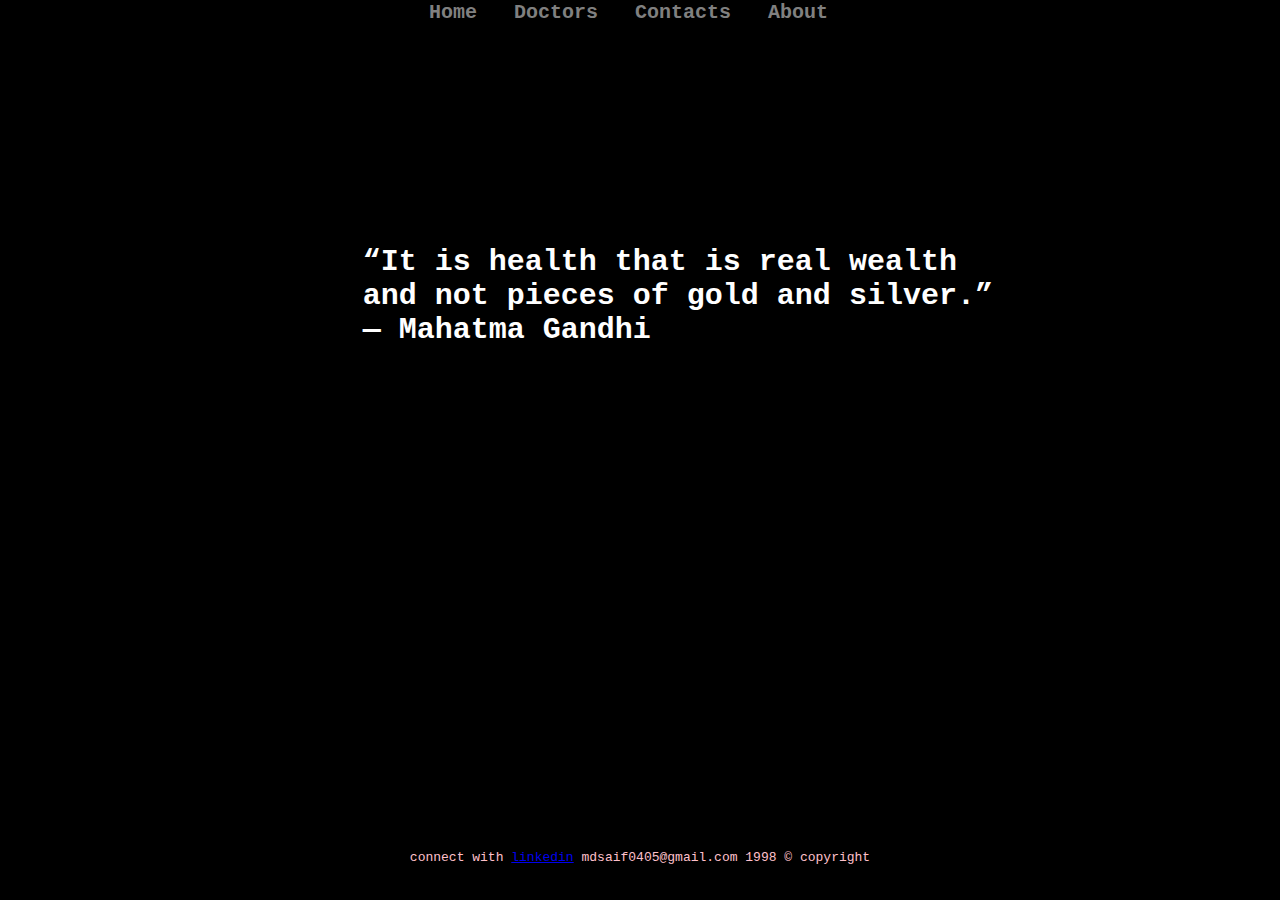
<file: index.html>
<!DOCTYPE html>
<html>
<head>
	<meta charset="utf-8">
	<meta name="viewport" content="width=device-width, initial-scale=1">
	<title>Consoltant</title>
	<link rel="stylesheet" type="text/css" href="assets/css/style.css">
</head>
<!-- <style type="text/css">
	*{
		margin: 0 0;
		font-family: monospace;
		/*font-size: 20px;*/
		background-color: black;
		color: white;
	}
	h1, h2, h3, h4{
		font-weight: bold;
	}
	body{
		/*background-color: lightgrey;*/
	}
	#container{
		height: 800px;
	}
	#navbar{
		width: 100%;
		border: 1px solid black;
		/*background-color: coral;*/
		text-align: center;
		font-family: monospace;
		font-size: x-large;
		font-weight: bold;
		font-size: x-large;
		font-weight: bold;
	}
	#nav{
		list-style: none;
		display: inline;

	}
	#logo{
		display: inline-block;
		float: left;
		text-align: left;
	}
	nav > span{
		text-align: left;
	}
	#nav > li{
		display: inline;
	}
	#tab{
		width: 25%;
		float: left;
		text-align: right;
		/*border: 1px solid black;*/
		/*background-color: beige;*/
		height: 200px;
		padding: 10px;


	}
	#window{
		margin-top: 20px;
	}
	#tab-list{
		list-style: none;
	}
	#tab li a{
		padding-right: 20px;
		font-size: 20px;
	}
	#main{
		width: 50%;
		float: left;
		border: 1px solid black;
		/*background-color: cyan;*/

		padding: 10px;
	}
	#sider{
		width: 30%;
		float: left;
		border: 1px solid black;
		/*background-color: lightpink;*/

		padding: 10px;
	}
	#footer{

	}
	img{
		width: 80px;
		height: 80px;
		border: 2px solid brown;
		margin-right: 30px;
	}
</style> -->
<body>
<div id="container">
	<nav id="navbar">
		<!-- <div id="logo"><span>DOCTORS</span></div> -->
		<ul id="nav">
			<li><a href="index.html">Home</a></li>
			<li><a href="doctorList.html">Doctors</a></li>
			<li><a href="contacts.html">Contacts</a></li>
			<li><a href="about.html">About</a></li>
		</ul>
	</nav>
	<div id="window">
		<div id="tab" style="width:26%;">
			<ul id="tab-list">

				<!-- <li><a href="#">doctors</a></li>
				<li><a href="#">Mylist</a></li>
				<li><a href="#">back</a></li> -->
			</ul>
		</div>
		<div id="main" style="width: 50%; padding-top: 200px; height: 65vh;">
			<h1>“It is health that is real wealth and not pieces of gold and silver.” — Mahatma Gandhi</h1>
			
		</div>
<!-- 		<div id="sider">
			<h3>Details</h3>
			<h3></h3>
		</div> -->
	</div>
		<footer id="footer" >
			
			<div align="center">
			  	
			  	<p>connect with
			  	<a href="https://www.linkedin.com/in/md-saif-16b203113/" target="_blank">linkedin</a>
			  	 mdsaif0405@gmail.com 1998 &copy; <span>copyright</span></p>
			</div>
		</footer>	
</div>
</body>
</html>
</file>
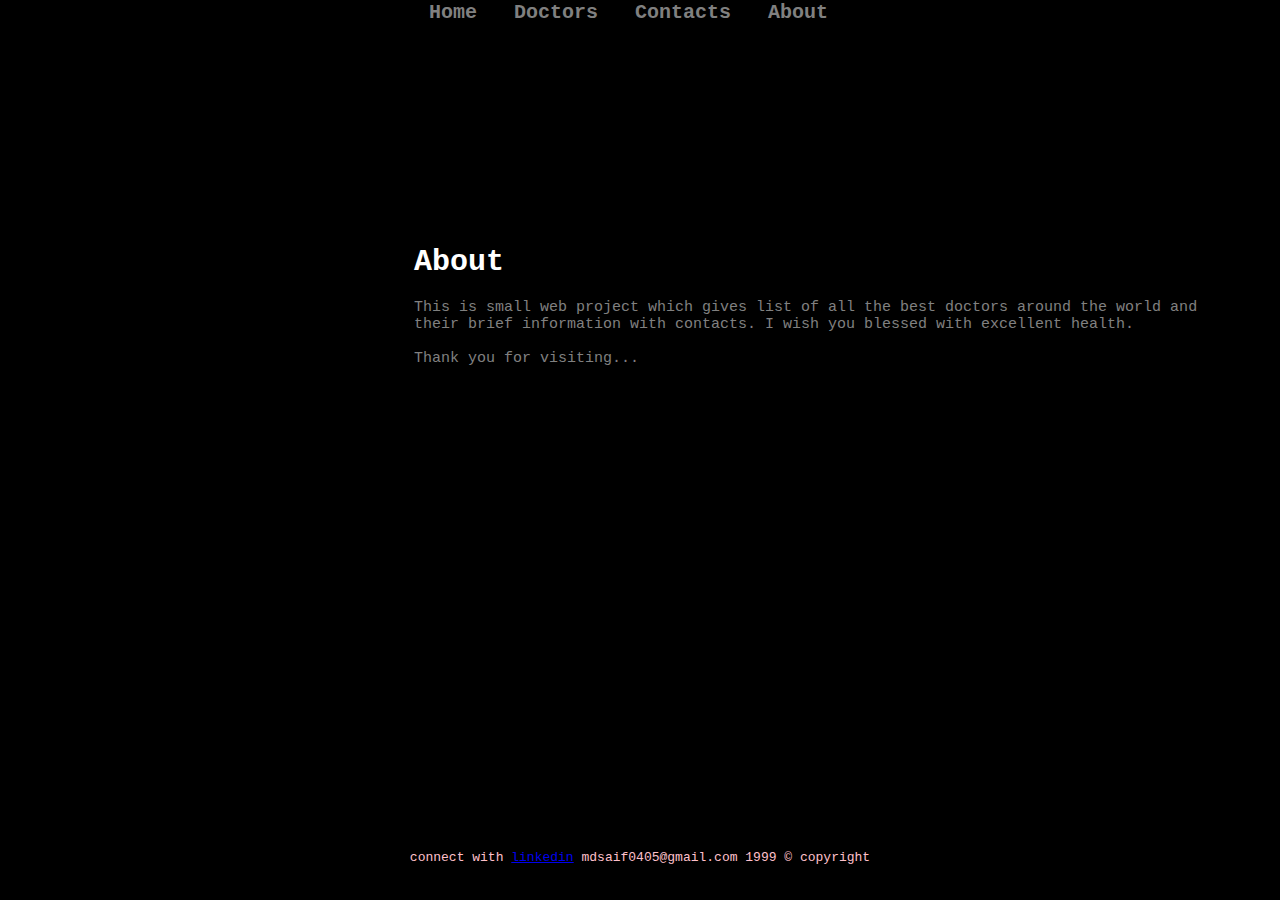
<file: about.html>
<!DOCTYPE html>
<html>
<head>
	<meta charset="utf-8">
	<meta name="viewport" content="width=device-width, initial-scale=1">
	<title>Dr. William A. Abdu, M.D, M.S.</title>
	<link rel="stylesheet" type="text/css" href="assets/css/style.css">
</head>
<style type="text/css">
	.table { display:table; }
	.table-row { display:table-row; }
	.table-cell { display:table-cell; }
</style>
<body>
<div id="container">
	<nav id="navbar">
		<!-- <div id="logo"><span>DOCTORS</span></div> -->
		<ul id="nav">
			<li><a href="index.html">Home</a></li>
			<li><a href="doctorList.html">Doctors</a></li>
			<li><a href="contacts.html">Contacts</a></li>
			<li><a href="about.html">About</a></li>
		</ul>
	</nav>
	<div id="window">
		<div id="tab">
			<ul id="tab-list">
				<li><a href="#"></a></li>
				<li><a href="#"></a></li>
				<li><a href="#"></a></li>
				<li><a href="#"></a></li>
			</ul>
		</div>
		<div id="main" style="width: 50%; padding-top: 200px; height: 65vh;">
			<h1>About</h1>

		<p style="margin-top: 20px; width: 800px;">
			This is small web project which gives list of
			all the best doctors around the world and their brief information with contacts. I wish you blessed with excellent health.
			<br><br>
			Thank you for visiting...
		</p>
	
			
		</div>

		<footer id="footer" >
			<div align="center">  	
			  	<p>connect with
			  	<a href="https://www.linkedin.com/in/md-saif-16b203113/" target="_blank">linkedin</a>
			  	 mdsaif0405@gmail.com 1999 &copy; <span>copyright</span></p>
			</div>
		</footer>
	</div>
</div>
</body>
</html>
</file>
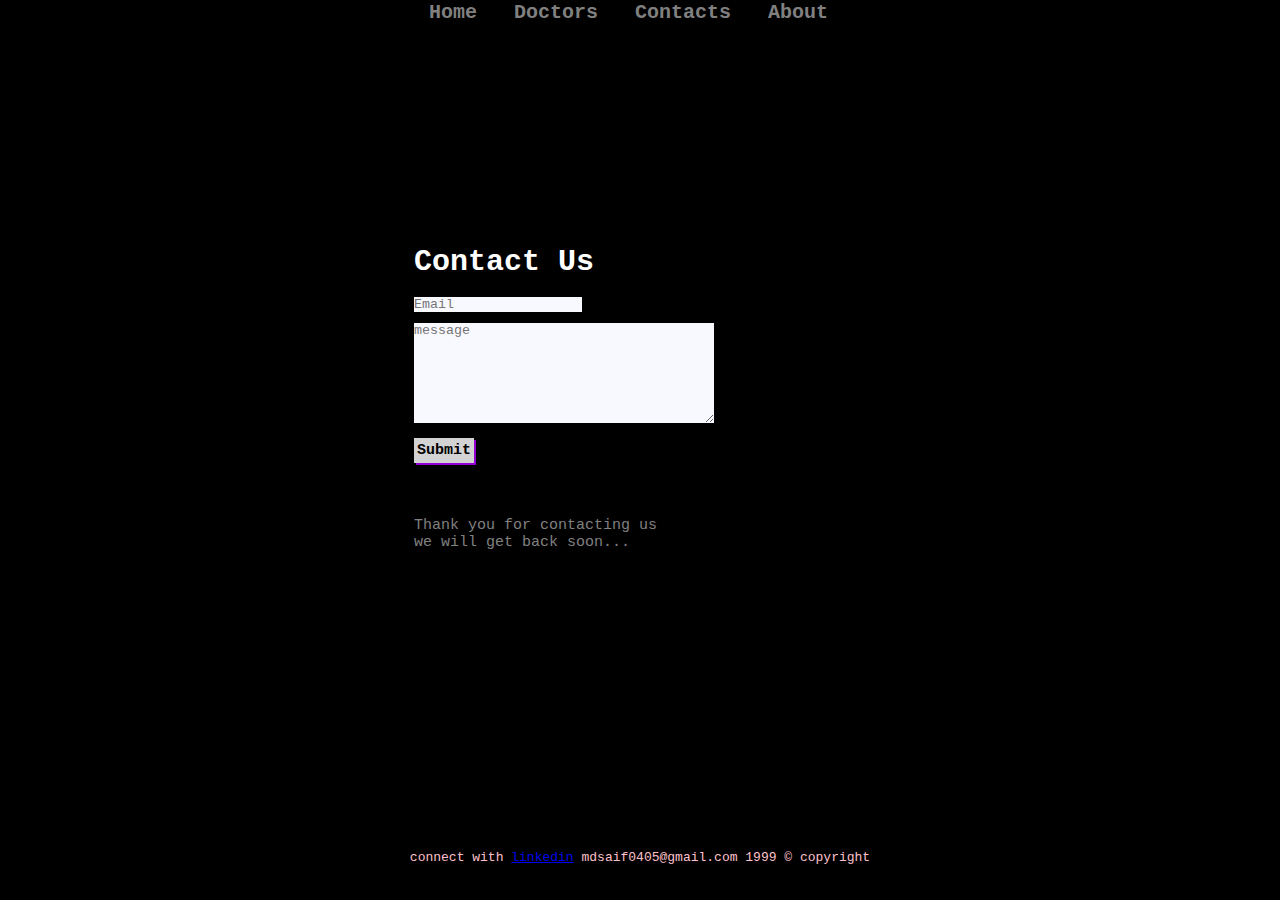
<file: contacts.html>
<!DOCTYPE html>
<html>
<head>
	<meta charset="utf-8">
	<meta name="viewport" content="width=device-width, initial-scale=1">
	<title>Dr. William A. Abdu, M.D, M.S.</title>
	<link rel="stylesheet" type="text/css" href="assets/css/style.css">
</head>
<style type="text/css">
	.table { display:table; }
	.table-row { display:table-row; }
	.table-cell { display:table-cell; }
</style>
<body>
<div id="container">
	<nav id="navbar">
		<!-- <div id="logo"><span>DOCTORS</span></div> -->
		<ul id="nav">
			<li><a href="index.html">Home</a></li>
			<li><a href="doctorList.html">Doctors</a></li>
			<li><a href="contacts.html">Contacts</a></li>
			<li><a href="about.html">About</a></li>
		</ul>
	</nav>
	<div id="window">
		<div id="tab">
			<ul id="tab-list">
				<li><a href="#"></a></li>
				<li><a href="#"></a></li>
				<li><a href="#"></a></li>
				<li><a href="#"></a></li>
			</ul>
		</div>
		<div id="main" style="width: 50%; padding-top: 200px; height: 65vh;">
			<h1>Contact Us</h1>
			<br>
			<input id="email-box" type="email" name="email" placeholder="Email"><br>
			<textarea placeholder="message"></textarea><br>
			<button>Submit</button>
		<p style="margin-top: 20px;">
			
			<br><br>
			Thank you for contacting us <br> we will get back soon...
		</p>
	
			
		</div>

		<footer id="footer" >
			<div align="center">  	
			  	<p>connect with
			  	<a href="https://www.linkedin.com/in/md-saif-16b203113/" target="_blank">linkedin</a>
			  	 mdsaif0405@gmail.com 1999 &copy; <span>copyright</span></p>
			</div>
		</footer>
	</div>
</div>
</body>
</html>
</file>
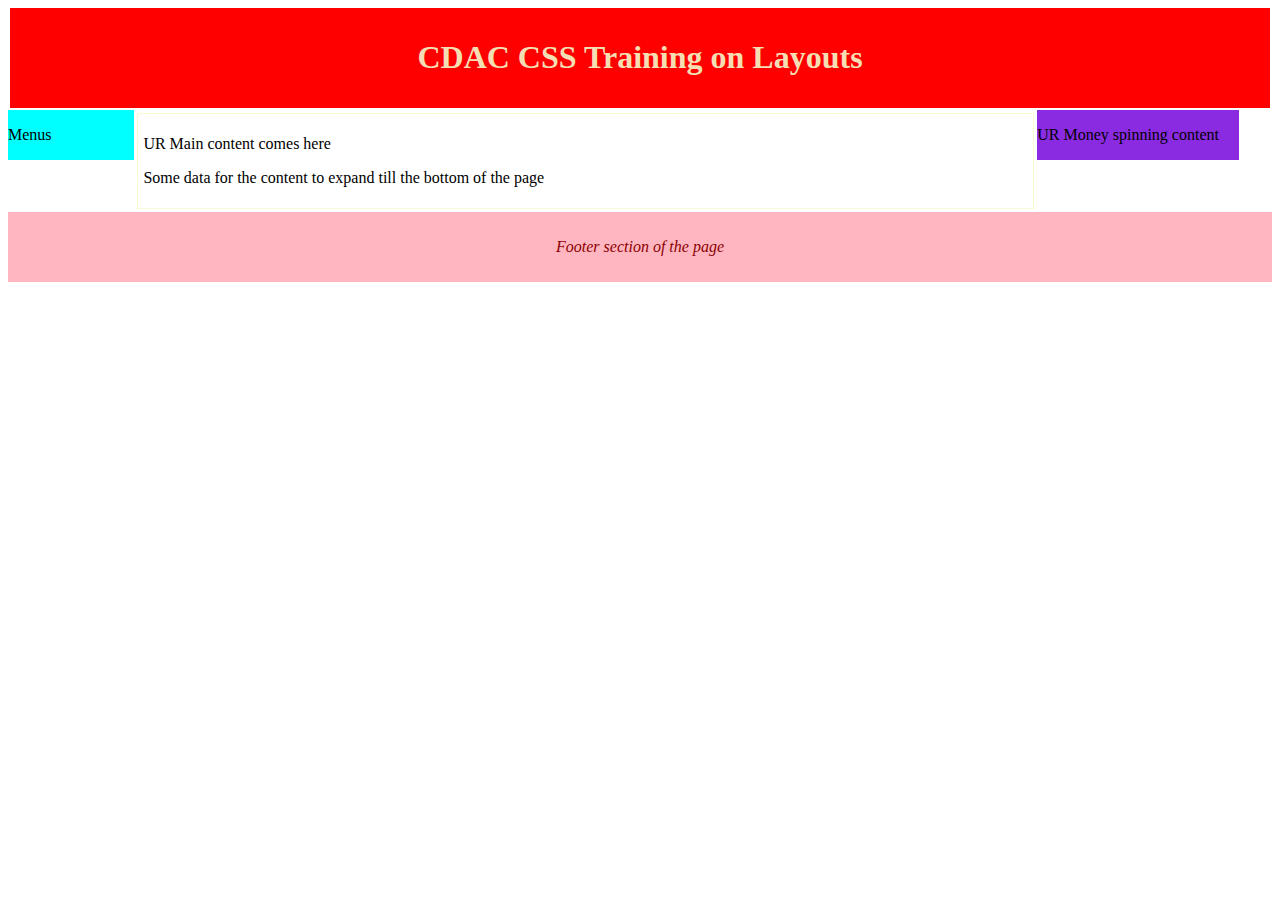
<file: temp.html>
<!DOCTYPE html>
<html lang="en">

<head>
    <meta charset="UTF-8">
    <meta http-equiv="X-UA-Compatible" content="IE=edge">
    <meta name="viewport" content="width=device-width, initial-scale=1.0">
    <title>Layout Page</title>
    <style>
        .header {
            margin: 2px;
            background-color: red;
            color: wheat;
            text-align: center;
            padding: 10px;
        }

        .row {
            width: 100%;
        }

        .menu {
            width: 10%;
            float: left;
            background-color: aqua;
        }

        .ads {
            float: left;
            width: 16%;
            background-color: blueviolet;
        }

        .footer {
            background-color: lightpink;
            clear:both;
            color:darkred;
            text-align: center;
            padding: 10px;
            bottom: 3px;
        }

        .body {
            width: 70%;
            float: left;
            margin: 3px;
            border: 1px solid lightgoldenrodyellow;
            padding: 5px;
        }
    </style>
</head>

<body>
    <div class="header">
        <h1>CDAC CSS Training on Layouts</h1>
    </div>
    <div class="row">
        <div class="menu">
            <nav>
                <p>Menus</p>
            </nav>
        </div>
        <div class="body">
            <p>UR Main content comes here</p>
            <p>Some data for the content to expand till the bottom of the page</p>
        </div>
        <div class="ads">
            <p>UR Money spinning content</p>
        </div>
    </div>
    <div class="footer">
        <p>
            <i>Footer section of the page</i>
        </p>
    </div>
</body>

</html>
</file>
<file: assets/css/style.css>
*{
		margin: 0;
		padding: 0;
		font-family: monospace;
		/*font-size: 20px;*/
		background-color: rgb(0, 0, 0);
		
	}
	h1, h2, h3, h4{
		font-weight: bold;
	}
	body{
		/*background-color: lightgrey;*/
	}
	#container{
		height: 800px;
	}
	#navbar{
		width: 100%;
		border: 1px solid black;
		/*background-color: coral;*/
		text-align: center;
		font-family: monospace;
		font-size: x-large;
		font-weight: bold;
		font-size: x-large;
		font-weight: bold;
		color: dimgrey;
		
	}
	#nav{
		list-style: none;
		display: inline;
		text-decoration: none;
		color: dimgrey;

	}
	#logo{
		display: inline-block;
		float: left;
		text-align: left;
	}
	nav > span{
		text-align: left;
	}
	#nav > li {
		display: inline;
		margin-right: 25px;
		
	}
	#nav li a{
		text-decoration: none;
		color: gray;
	}
	#tab{
		width:30%;
		float: left;
		text-align: right;
		/*border: 1px solid black;*/
		/*background-color: beige;*/
		height: 200px;
		padding: 10px;

	}
	#window{
		margin-top: 20px;
		
	}
	#tab-list{
		list-style: none;

	}
	#tab li a{
		padding-right: 60px;
		font-size: 20px;
		color: gray;
	}
	#main{
		width: 33%;
		float: left;
		/*border: 1px solid gray;*/
		/*border-top: 1px solid white;*/
		/*background-color: cyan;*/
		color: white !important;
		font-size: 15px;
		/*margin-left: 20px;*/
		padding: 10px;
	}
	#main h3{
		color: beige;
	}
	#main p{
		color: grey;
	}
	td a{
		text-decoration: none;
		color: gray;
	}
	#sider{
		width: 30%;
		float: left;
		/*border: 1px solid black;*/
		/*background-color: lightpink;*/
		color: white;
		padding: 10px;
	}
	#footer{
		color: white;
		padding: 10px;
        clear:both;
        color:pink;
        text-align: center;
        /*position: fixed;*/
        bottom: 3px;

	}
	.mid{
		width: 50%; padding-top: 200px; height: 65vh;
	}
	img{
		width: 80px;
		height: 80px;
		border: 2px solid skyblue;
		margin-right: 30px;
		padding: 5px;
	}
	input{
		background-color: ghostwhite;
		/*color: black;*/
	}
	#email-box{
		border: none;
	}
	#msg-box{
		border: none;
		margin-top: 10px;
		height: 100px;
		width: 300px;
	}
	textarea{
		background-color: ghostwhite;
		color: black;	
		border: none;
		margin-top: 10px;
		height: 100px;
		width: 300px;
	}
  	button{
  		font-size: 15px;
	    background-color: lightgrey;
	    width: 60px;
	    height: 25px;
	    border: none;
	    border-color: darkviolet;
	    font-weight: bold;
	    box-shadow: 2px 2px 0px 0px darkviolet;
	    margin-top: 10px;
	}
	button:hover{
	    background-color: grey;
	    color: white;
	}
</file>
